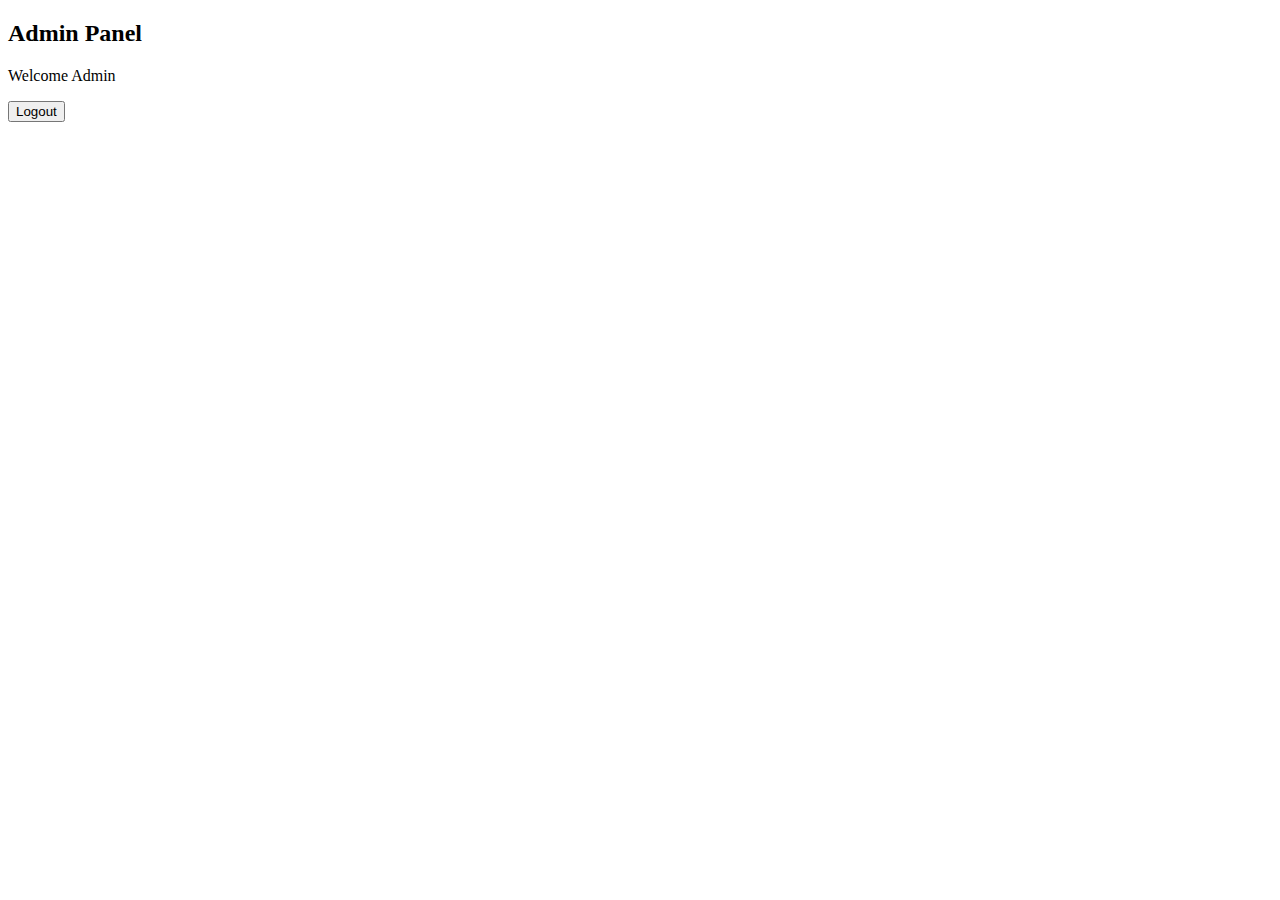
<file: admin.html>
<!DOCTYPE html>
<html>
<head>
  <title>Admin Panel</title>
</head>
<body>

<h2>Admin Panel</h2>
<p>Welcome Admin</p>

<button onclick="logout()">Logout</button>

<script>
function logout() {
  window.location.href = "index.html";
}
</script>

</body>
</html>
</file>
